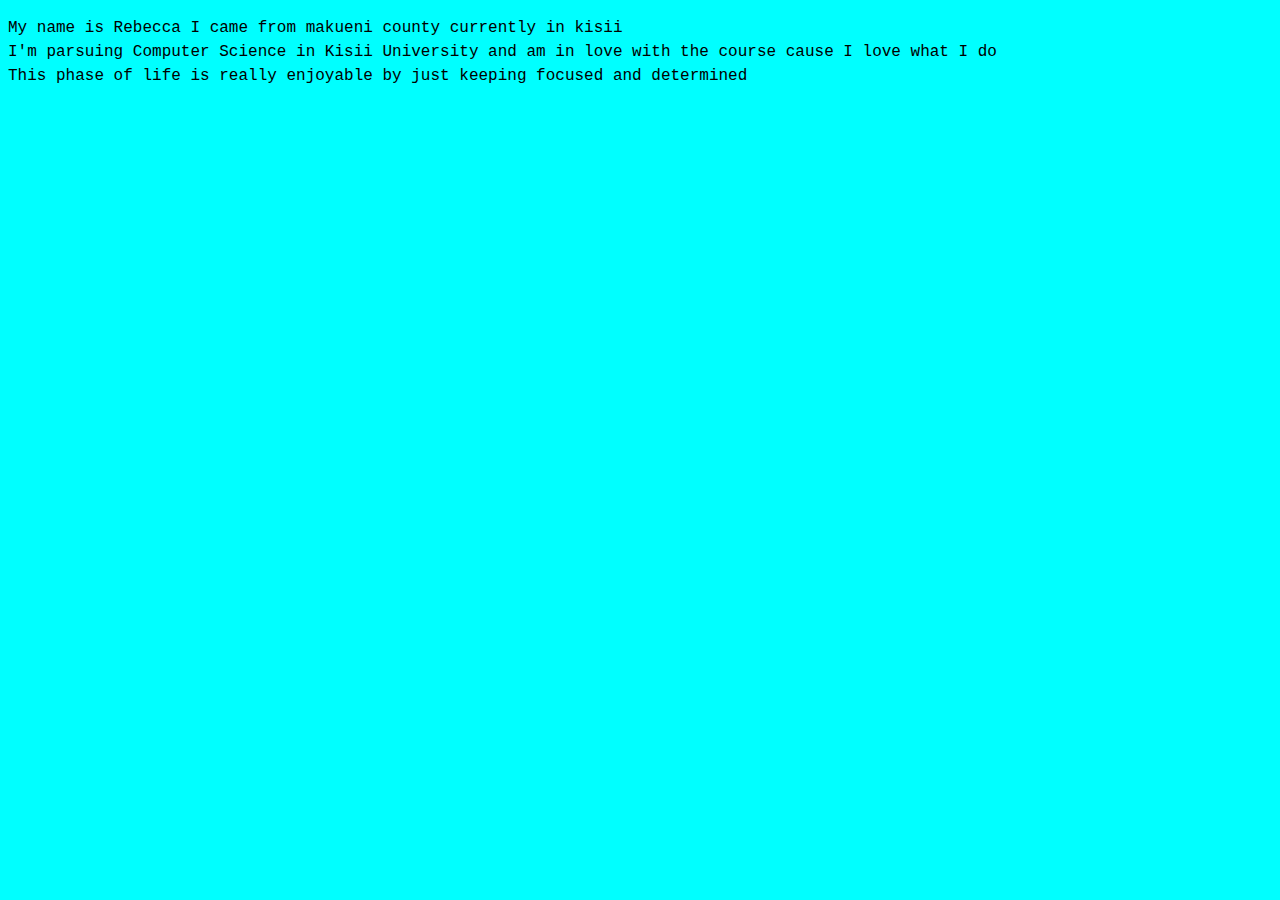
<file: aboutMe.html>
<!DOCTYPE html>
<html lang="en">
<head>
    <meta charset="UTF-8">
    <meta name="viewport" content="width=device-width, initial-scale=1.0">
    <title>About Me</title>
    <style>
        body{
            background-color: aqua;
            font-family: 'Courier New', Courier, monospace;
        }
        p{
            font-size: 16px;
            line-height: 1.5;
        }
    </style>
</head>
<body>
    <p>My name is Rebecca I came from makueni county currently in kisii
        <br>I'm parsuing Computer Science in Kisii University and am in love with the course cause I love what I do<html lang="en">
        <br>This phase of life is really enjoyable by just keeping focused and determined
    </p>
</body>
</html>
</file>
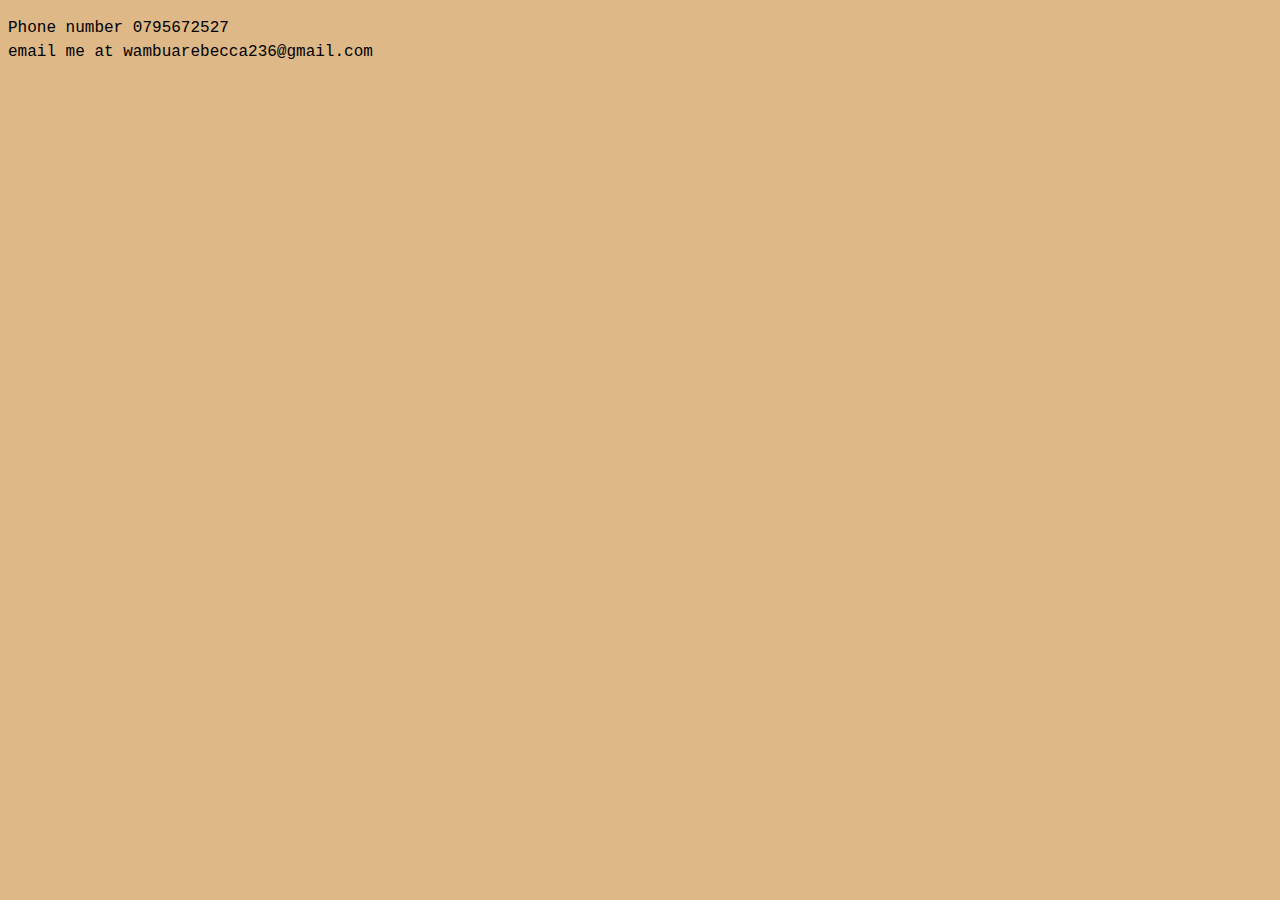
<file: ContactMe.html>
<!DOCTYPE html>
<html lang="en">
<head>
    <meta charset="UTF-8">
    <meta name="viewport" content="width=device-width, initial-scale=1.0">
    <title>Document</title>
    <style>
        body{
            background-color: burlywood;
            font-family: 'Courier New', Courier, monospace;
        }
        p{
            font-size: 16px;
            line-height: 1.5;
        }
    </style>
</head>
<body>
    <p>Phone number 0795672527
        <br>email me at wambuarebecca236@gmail.com
    </p>
</body>
</html>
</file>
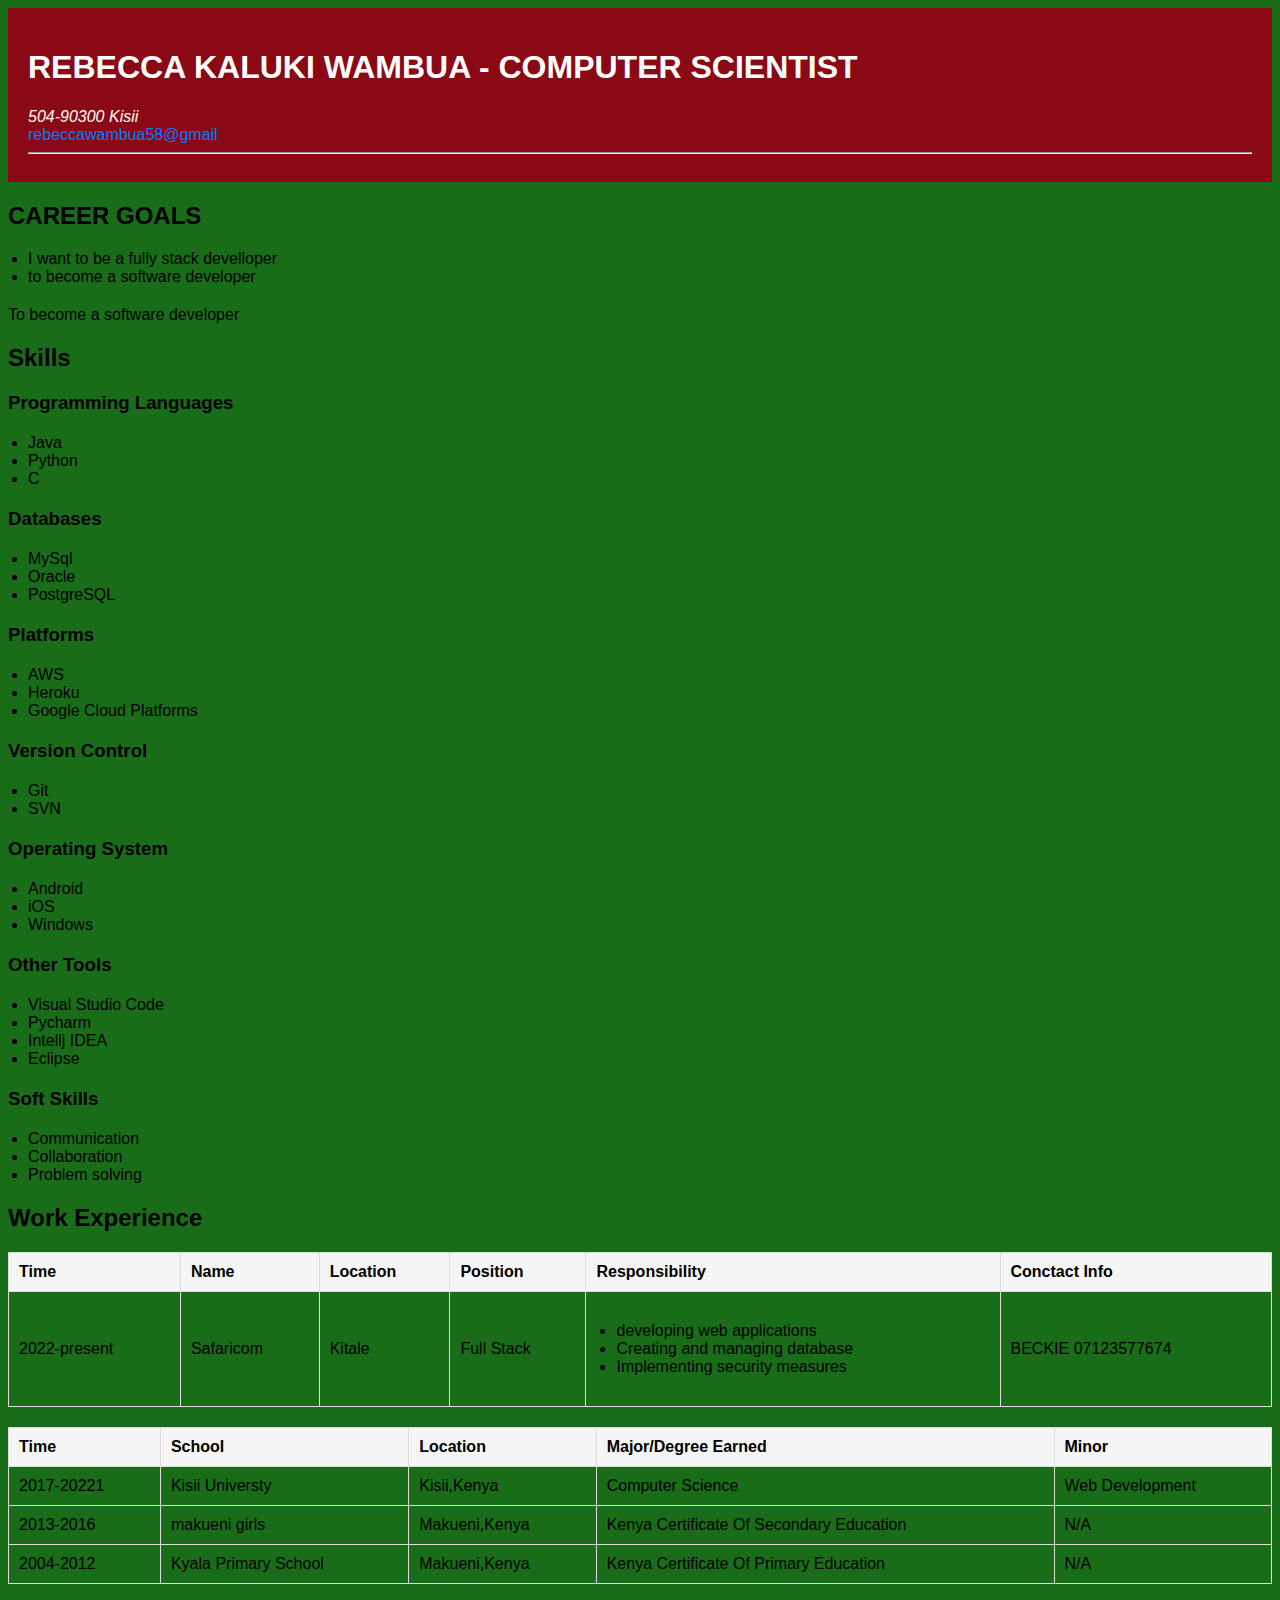
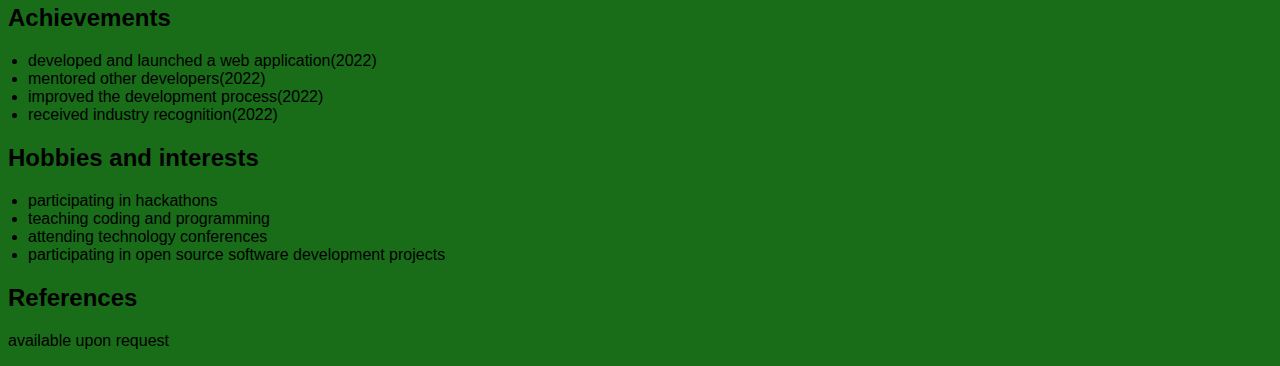
<file: cv copy.html>
<!DOCTYPE html>
<html>
    <head>
        <title>REBECCA | RESUME</title>
        <link rel="stylesheet" href="cv.css">

    </head>
    <body>
        <header>
            <h1>REBECCA KALUKI WAMBUA - COMPUTER SCIENTIST</h1>
            <address>
           504-90300 Kisii
            </address>
            <a href="mailto:rebeccawambua58@gmail.com">rebeccawambua58@gmail</a>
            <hr>
        </header>
            <section id="CAREER GOALS">
                <h2>CAREER GOALS</h2>
                <ul>
                    <li>I want to be a fully stack develloper</li>
                    <li>to become a software developer</li>
                </ul>
                <p>To become a software developer</p>
            </section>
            <section id="Skills">
             <h2>Skills</h2>
            <h3>Programming Languages</h3>
            <ul>
                <Li>Java</Li>
                <li>Python</li>
                <li>C</li>
            </ul>
            <h3>Databases</h3>
            <ul>
                <li>MySql</li>
                <li>Oracle</li>
                <li>PostgreSQL</li>
            </ul>
            <h3>Platforms</h3>
            <ul>
                <li>AWS</li>
                <li>Heroku</li>
                <li>Google Cloud Platforms</li>
            </ul>
            <h3>Version Control</h3>
            <ul>
                <li>Git</li>
                <li>SVN</li>
            </ul>
            <h3>Operating System</h3>
            <ul>
                <li>Android</li>
                <li>iOS</li>
                <li>Windows</li>
          </ul>
            </section>
            <h3>Other Tools</h3>
            <ul>
                <li>Visual Studio Code</li>
                <li>Pycharm</li>
                <li>Intellj IDEA</li>
                <li>Eclipse</li>
            </ul>
            <h3>Soft Skills</h3>
            <ul>
                <li>Communication</li>
                <li>Collaboration</li> 
                <li>Problem solving</li>
            </ul>
            <section id="Work Experience">
                <h2>Work Experience</h2>
                 <table>
                    <thead>
                        <th>Time</th>
                        <th>Name</th>
                        <th>Location</th>
                        <th>Position</th>
                        <th>Responsibility</th>
                        <th>Conctact Info</th>
                    </thead>
                    <tbody>
                        <tr>
                            <td>2022-present</td>
                            <td>Safaricom</td>
                            <td>Kitale</td>
                            <td>Full  Stack</td>
                            <td>
                                <ul>
                                    <li>developing web applications</li>
                                    <li>Creating and managing database</li>
                                    <li>Implementing security measures</li>
                                </ul>
                            </td>
                            <td>BECKIE 07123577674</td>
                        </tr>
                    </tbody>
                 </table>
            </section>
            <section id="Education">
                <table>
                    <thead>
                        <th>Time</th>
                        <th>School</th>                       
                        <th>Location</th>                        
                        <th>Major/Degree Earned</th>
                        <th>Minor</th>
                    </thead>
                    <tbody>
                        <tr>
                            <td>2017-20221</td> 
                            <td>Kisii Universty</td> 
                            <td>Kisii,Kenya</td> 
                            <td>Computer Science</td>
                            <td>Web Development</td>
                        </tr>
                        <tr>
                            <td>2013-2016</td>
                            <td>makueni girls</td>
                            <td>Makueni,Kenya</td>
                            <td>Kenya Certificate Of Secondary Education</td>
                            <td>N/A</td>
                        </tr>
                       <tr>
                        <td>2004-2012</td>
                        <td>Kyala Primary School</td>
                        <td>Makueni,Kenya</td>
                        <td>Kenya Certificate Of Primary Education</td>
                        <td>N/A</td>
                       </tr>
                    </tbody>
                </table>
            </section>
            <section id="Achievements">
                <h2>Achievements</h2>
                <ul>
                    <li>developed and launched a web application(2022)</li>
                    <li>mentored other developers(2022)</li>
                    <li>improved the development process(2022)</li>
                    <li>received industry recognition(2022)</li>
                </ul>
            </section>
            <section id="Hobbies and interests">
                <h2>Hobbies and interests</h2>
                <ul>
                    <li>participating in hackathons</li>
                    <li>teaching coding and programming</li>
                    <li>attending technology conferences</li>
                    <li>participating in open source software development projects</li>
                 </ul>

            </section>
            <section id="References">
              <h2>
                References
              </h2>
              <p>available upon request</p>
           </section>
    </body>
</html>
</file>
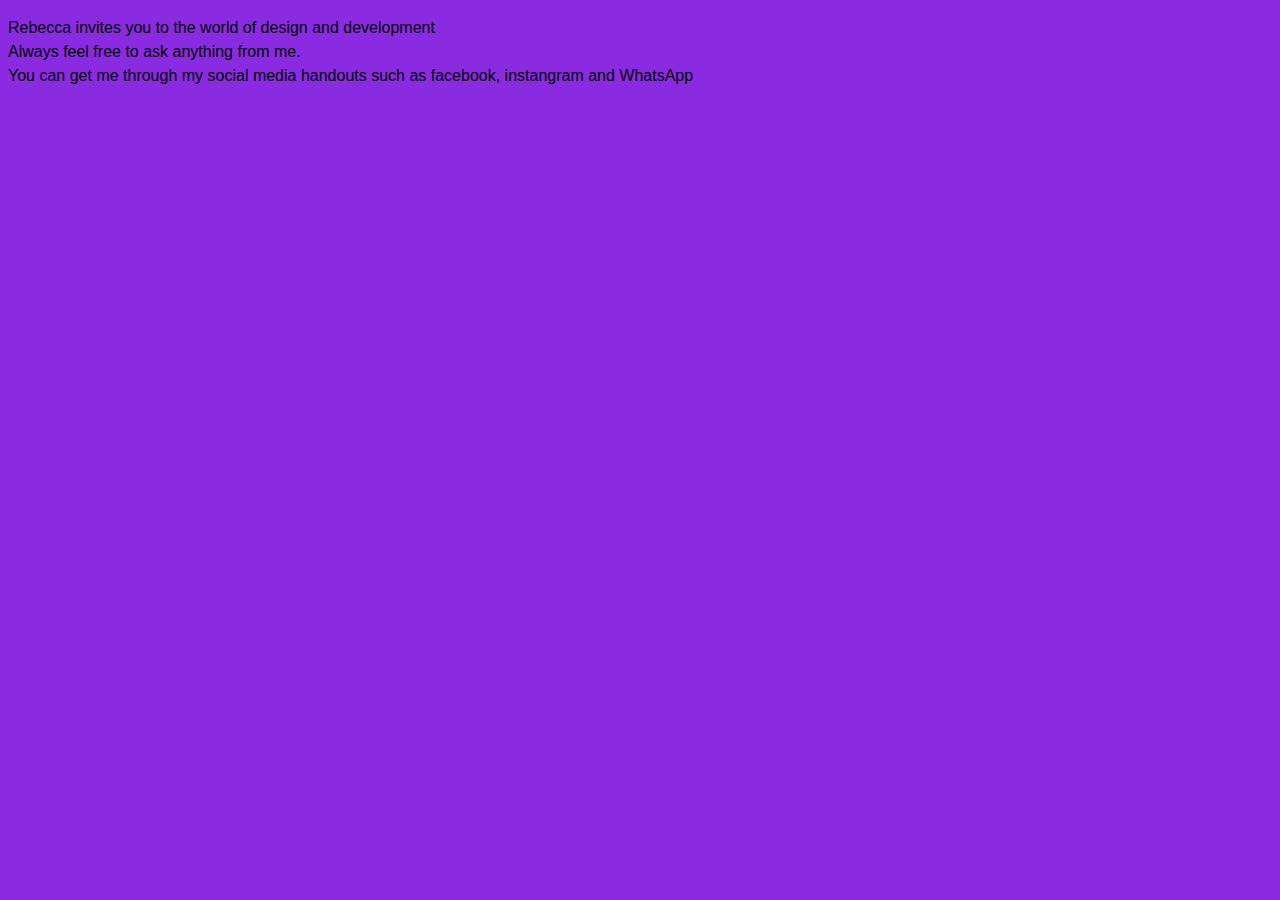
<file: homepage.html>
<!DOCTYPE html>
<html lang="en">
<head>
    <meta charset="UTF-8">
    <meta name="viewport" content="width=device-width, initial-scale=1.0">
    <title> My Services</title>
</head>
<style>
    body{
        background-color: blueviolet;
        font-family: Arial, Helvetica, sans-serif;
    }
    p{
        font-size: 16px;
        line-height: 1.5;
    }
</style>
<body>
    <p>Rebecca invites you to the world of design and development
        <br>Always feel free to ask anything from me.
        <br>You can get me through my social media handouts such as facebook, instangram and WhatsApp
    </p>
</body>
</html>
</file>
<file: cv.css>
/* Style the body element */
           body {
            font-family: Arial, sans-serif;
            font-size: 16px;
            color: #000000;
            background-color: rgb(25, 109, 25);
            }
            
            /* Style the header */
            header {
            background-color: #8a0914;
            color: #fff;
            padding: 20px;
            }
            
            /* Style the main content area */
            main {
            padding: 20px;
            background-color: #fff;
            margin: 0 auto;
            max-width: 800px;
            box-shadow: 0 0 10px rgba(0, 0, 0, 0.1);
            border-radius: 5px;
            }
            
            /* Style the table */
            table {
            border-collapse: collapse;
            width: 100%;
            margin: 20px 0;
            }
            
            table th,
            table td {
            padding: 10px;
            text-align: left;
            border: 1px solid #ddd;
            }
            
            table th {
            background-color: #f5f5f5;
            font-weight: bold;
            }
            
            /* Style the list */
            ul {
            margin: 20px 0;
            padding-left: 20px;
            }
            
            /* Style the links */
            a {
            color: #007bff;
            text-decoration: none;
            }
            
            a:hover {
            text-decoration: underline;
            }
</file>
